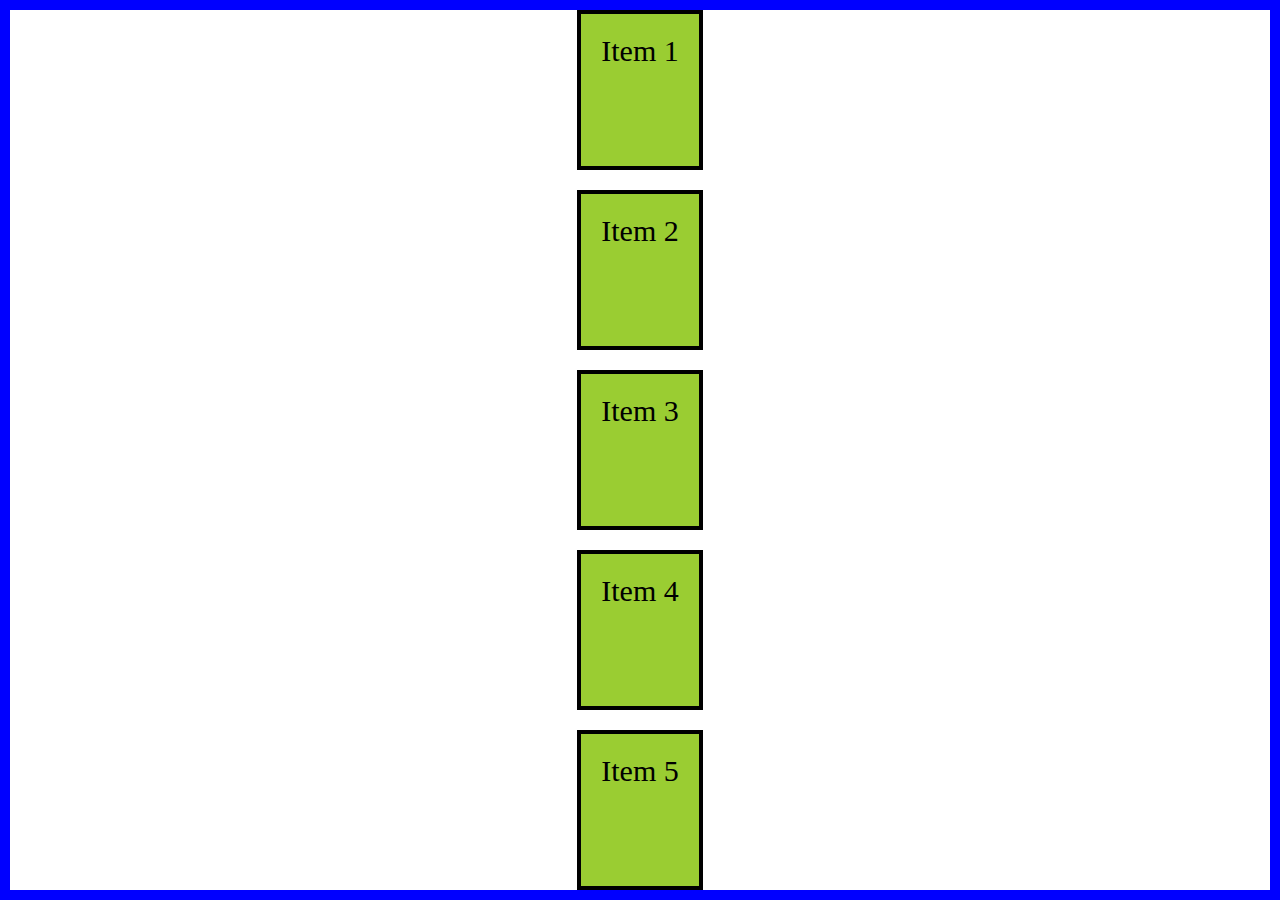
<file: index.html>
<!DOCTYPE html>
<html lang="en">
    <head>
        <title>Grid view</title>
        <link rel="stylesheet" type="text/css" href="style.css">
    </head>
    <body>
        <div class="grid-container">
        <div class="grid-item grid-item-1">Item 1</div>
        <div class="grid-item grid-item-2">Item 2</div>
        <div class="grid-item grid-item-3">Item 3</div>
        <div class="grid-item grid-item-4">Item 4</div>
        <div class="grid-item grid-item-5">Item 5</div>
    </div>
    </body>

</html>
</file>
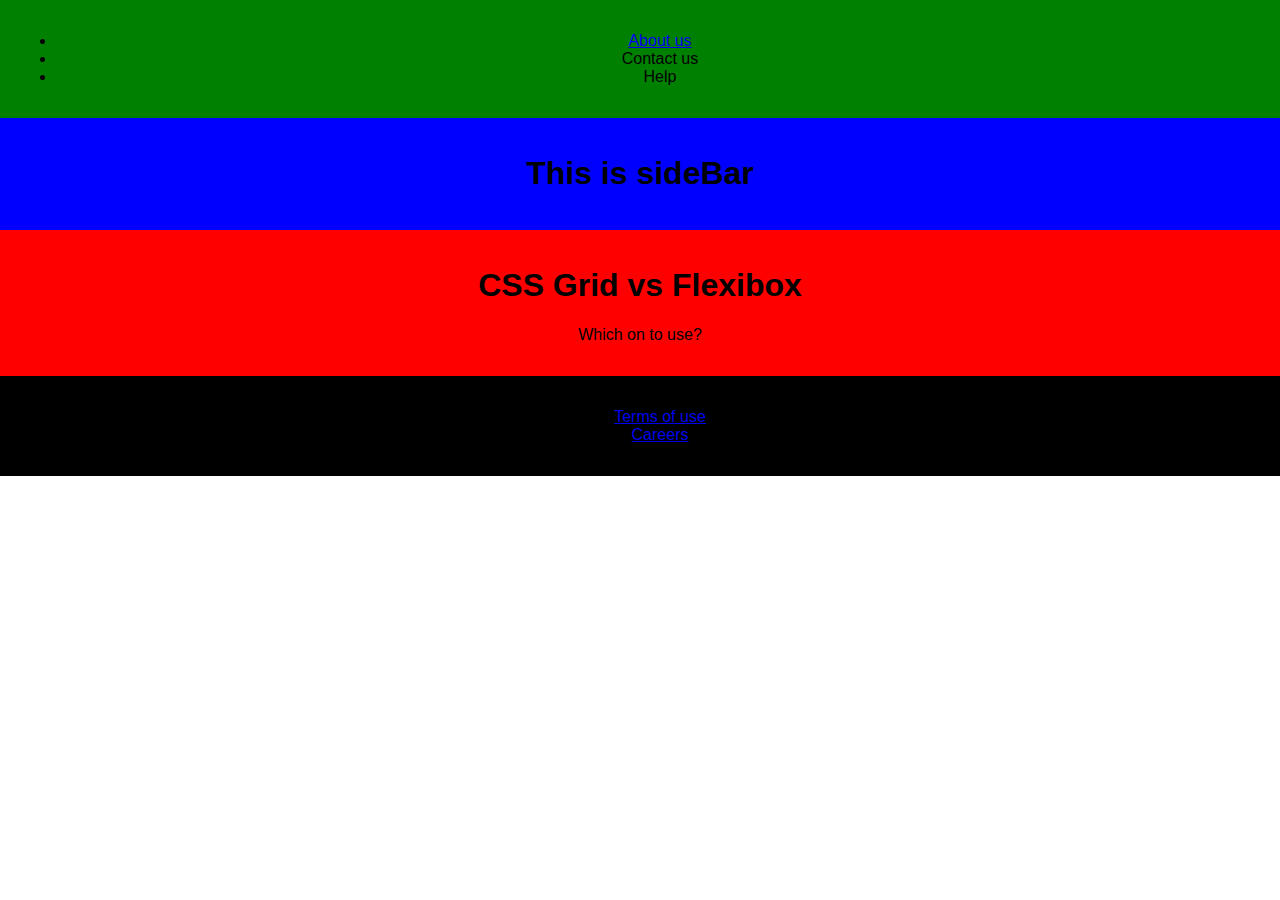
<file: GridVsFlexBox/index.html>
<!DOCTYPE html>
<html lang="en">
    <head>
        <meta charset="UTF-8">
        <meta name="viewsport" content="width=device-width, initial-scale=1.0">
        <title>Grid VS FlexBox</title>
        <link rel="stylesheet" href="style.css">
    </head>
    <body>
        <header>
            <ul class="navigation-list">
            <li class="navigation-item"><a href="#">About us</li>
            <li class="navigation-item"><a href="#"></a>Contact us</li>
            <li class="navigation-item"><a href="#"></a>Help</li>
            </ul>
        </header>
        <aside>
            <h1>This is sideBar</h1>
        </aside>
        <main>
            <h1>CSS Grid vs Flexibox</h1>
            <p>Which on to use?</p>
        </main>
        <footer>
            <ul class="navigation-list">
                <li class="navigation-item"><a href="#">Terms of use</a></li>
                <li class="navigation-item"><a href="#">Careers</a></li>
            </ul>
        </footer>
    </body>
</html>
</file>
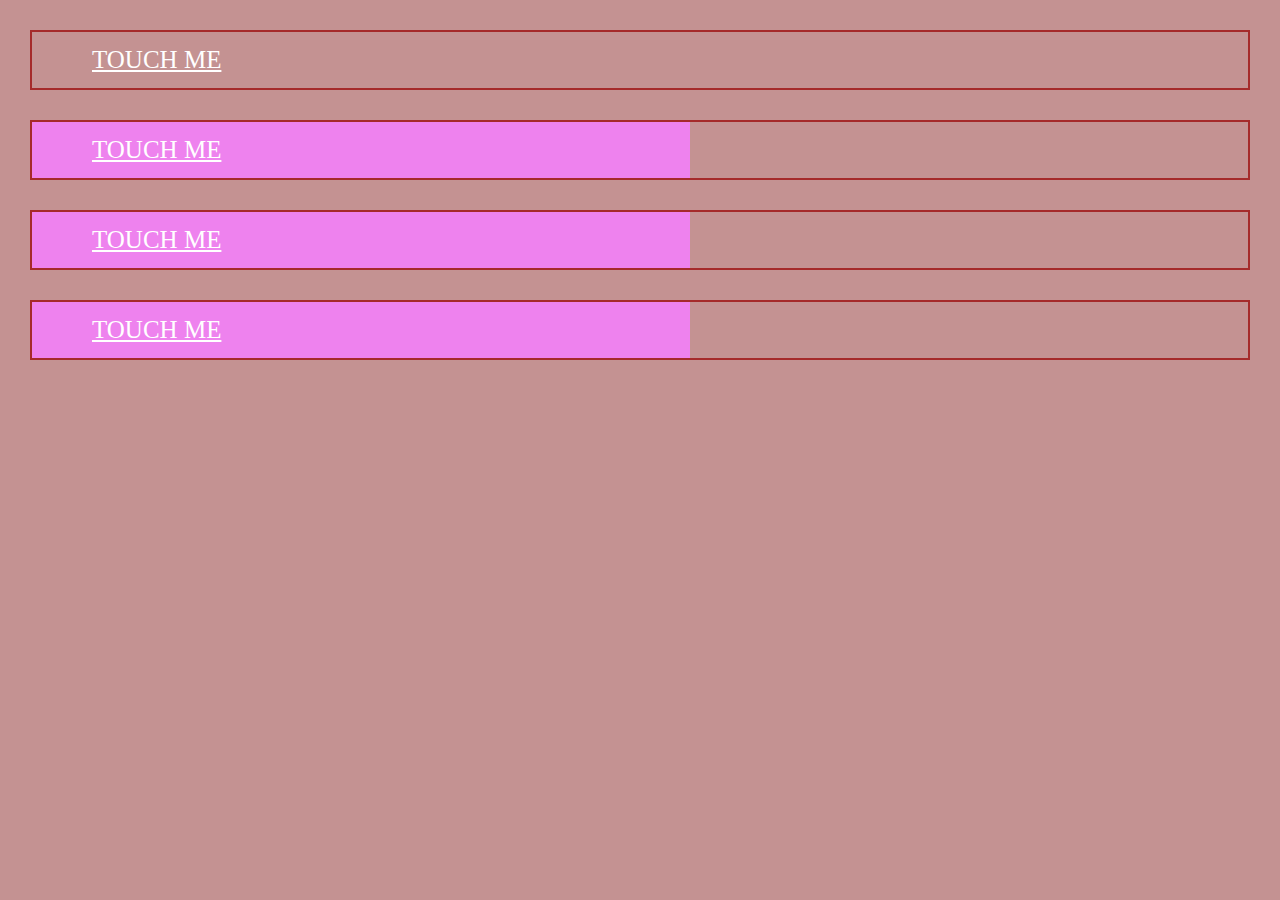
<file: GridVsFlexBox/Transition/HoverEfect/index.html>
<!DOCTYPE html>
<html lang="en">
    <head>
        <title>Hover example</title>
        <link rel="stylesheet" href="style.css">
    </head>
    <body>
        <div class="middle">
            <a href=" " class="btn btn1">Touch Me</a>
            <a href=" " class="btn btn2">Touch Me</a>
            <a href=" " class="btn btn3">Touch Me</a>
            <a href=" " class="btn btn4">Touch Me</a>
        </div>
    </body>
</html>
</file>
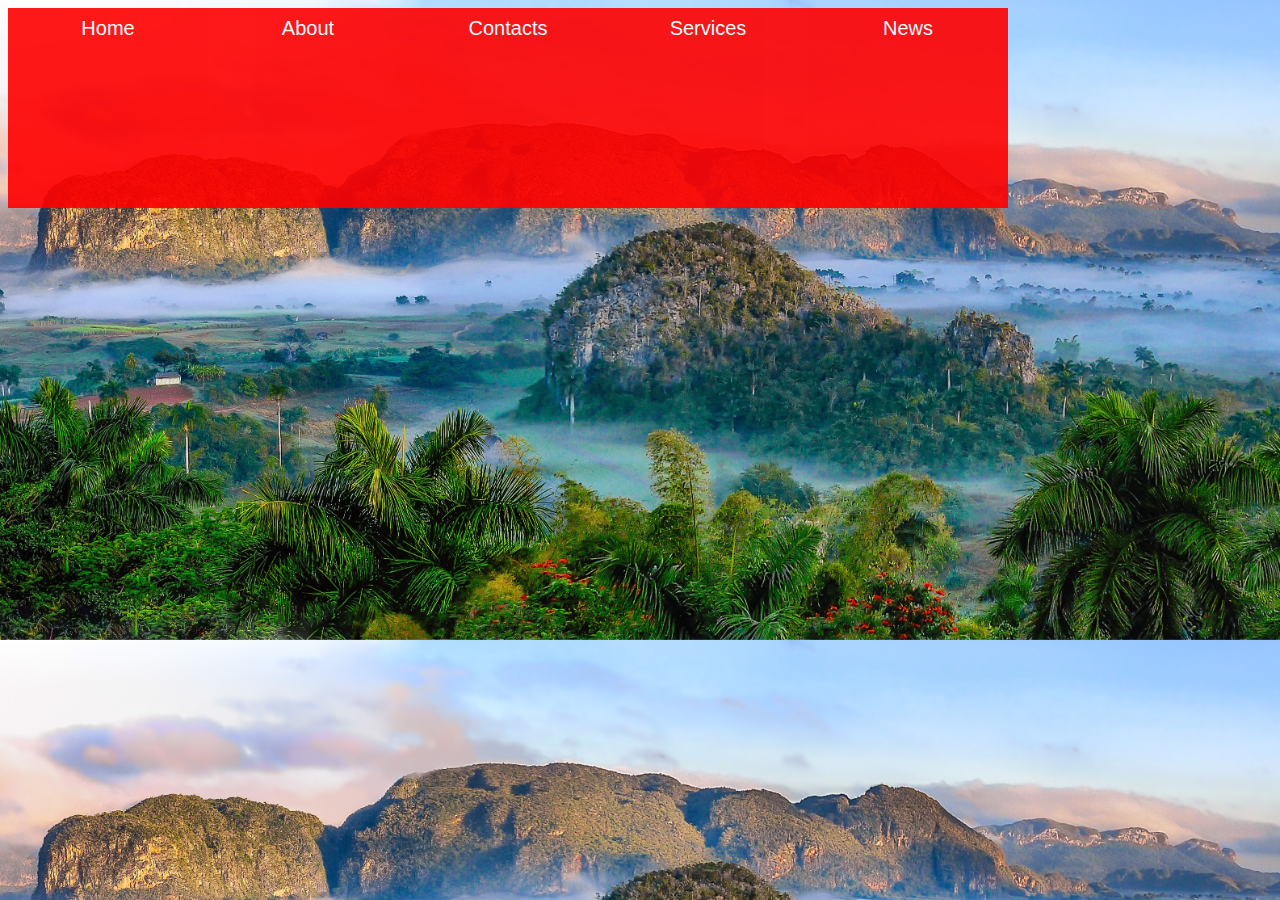
<file: GridVsFlexBox/Transition/HoverEfect/CSSEffect/NavBar/index.html>
<!DOCTYPE html>
<html lang="en">
    <head>
        <title>Navigation Bar</title>
        <link rel="stylesheet" href="style.css">
    </head>
    <body>
        <ul>
            <li><a href="#">Home</a></li>
            <li><a href="#">About</a>
            <ul>
            <li><a href="#">Team</a></li>
            <li><a href="#">Client</a></li>
            <li><a href="#">Careers</a></li>
            <li><a href="#">Legacy</a></li>
        </ul>
        </li>
        <li><a href="#">Contacts</a>
        <ul>
            <li><a href="#">Email</a></li>
            <li><a href="#">Phone</a></li>
            <li><a href="#">linkedIn</a></li>
            <li><a href="#">Tweeter</a></li>
        </ul>
    </li>
        <li><a href="#">Services</a></li>
        <li><a href="#">News</a></li>

  </ul>

    </body>
</html>
</file>
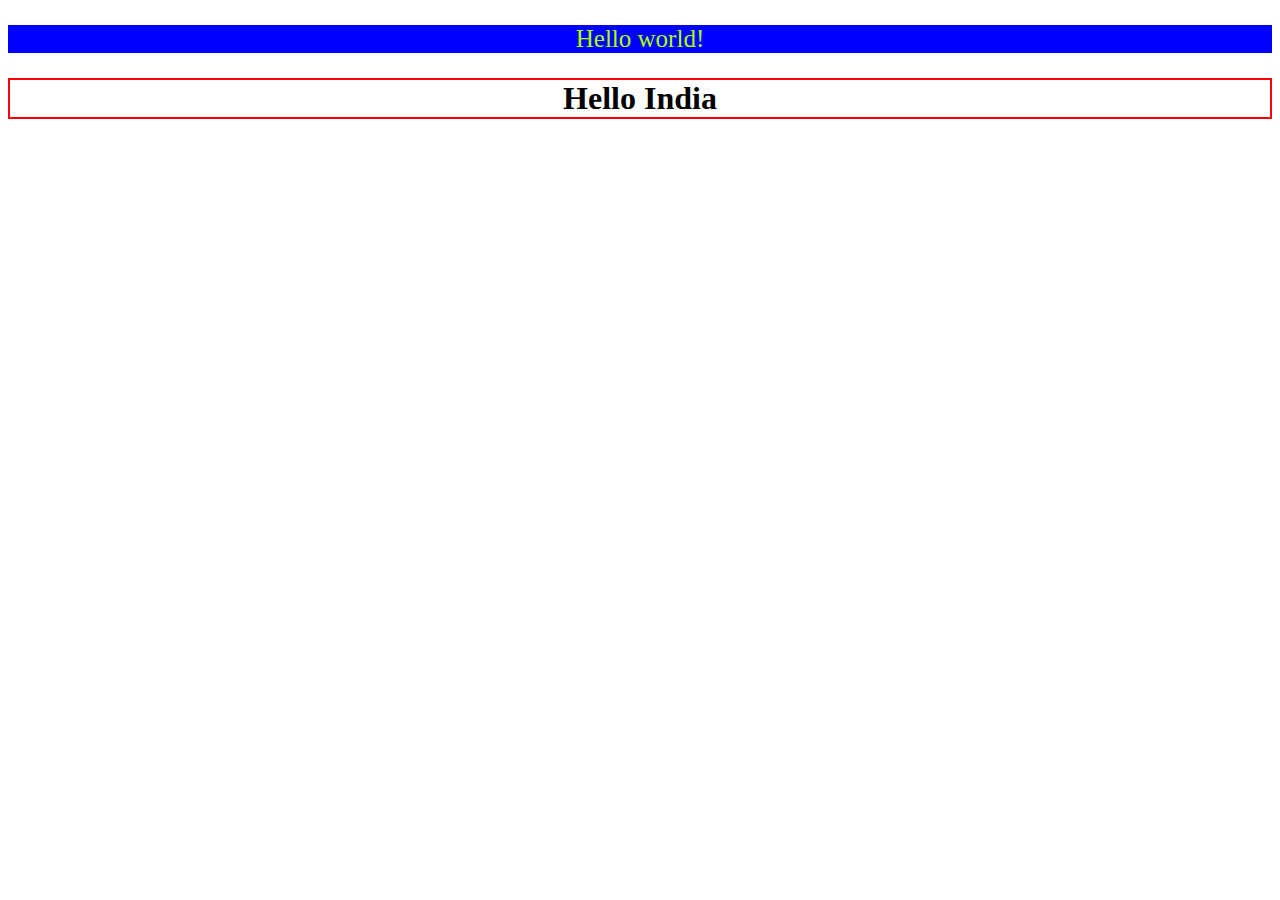
<file: BackgroundColor.html>
<!DOCTYPE html>
<html lang="en">
    <head>
        <title>Background color</title>
        <style type="text/css">
            p{
                background-color: blue;
                font-size: 25px;
                color: rgb(172, 255, 000);
            }
            h1{
                border: 2px solid;
                border-color: red;
            }
        </style>
    </head>
    <body align="center">
        <p>Hello world!</p>
        <h1>Hello India</h1>
    </body>
</html>
</file>
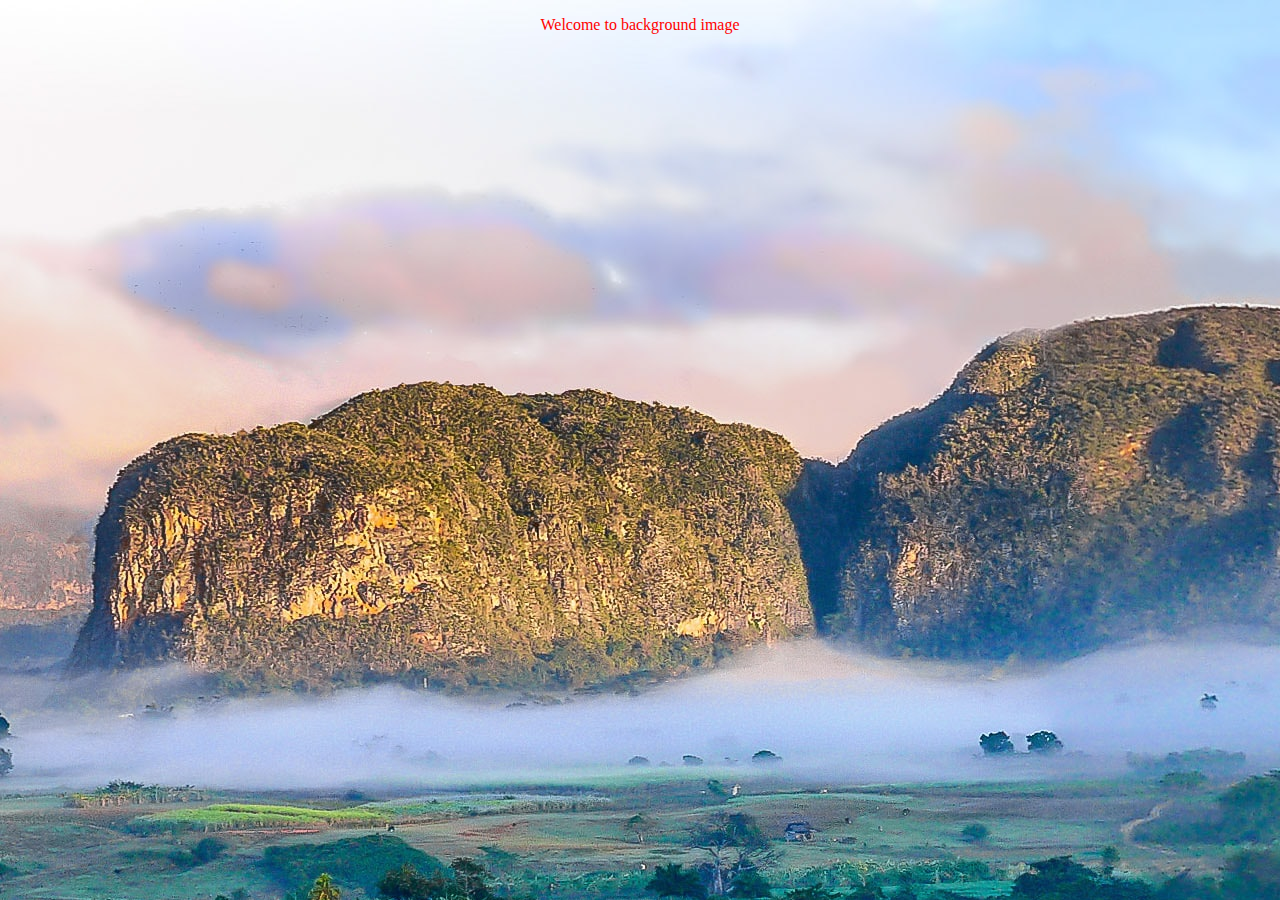
<file: backgroundimg.html>
<!DOCTYPE html>
<html lang="en">
    <head>
        <title>Background img</title>
        <style type="text/css">
            body{
                background-image: url("nature.jpg");
                background-size: auto;
                background-repeat: no-repeat;
            }
            p{
                color: red;
                text-align: center;
            }
        </style>
    </head>
    <body>
        <p>Welcome to background image</p>
    </body>
</html>
</file>
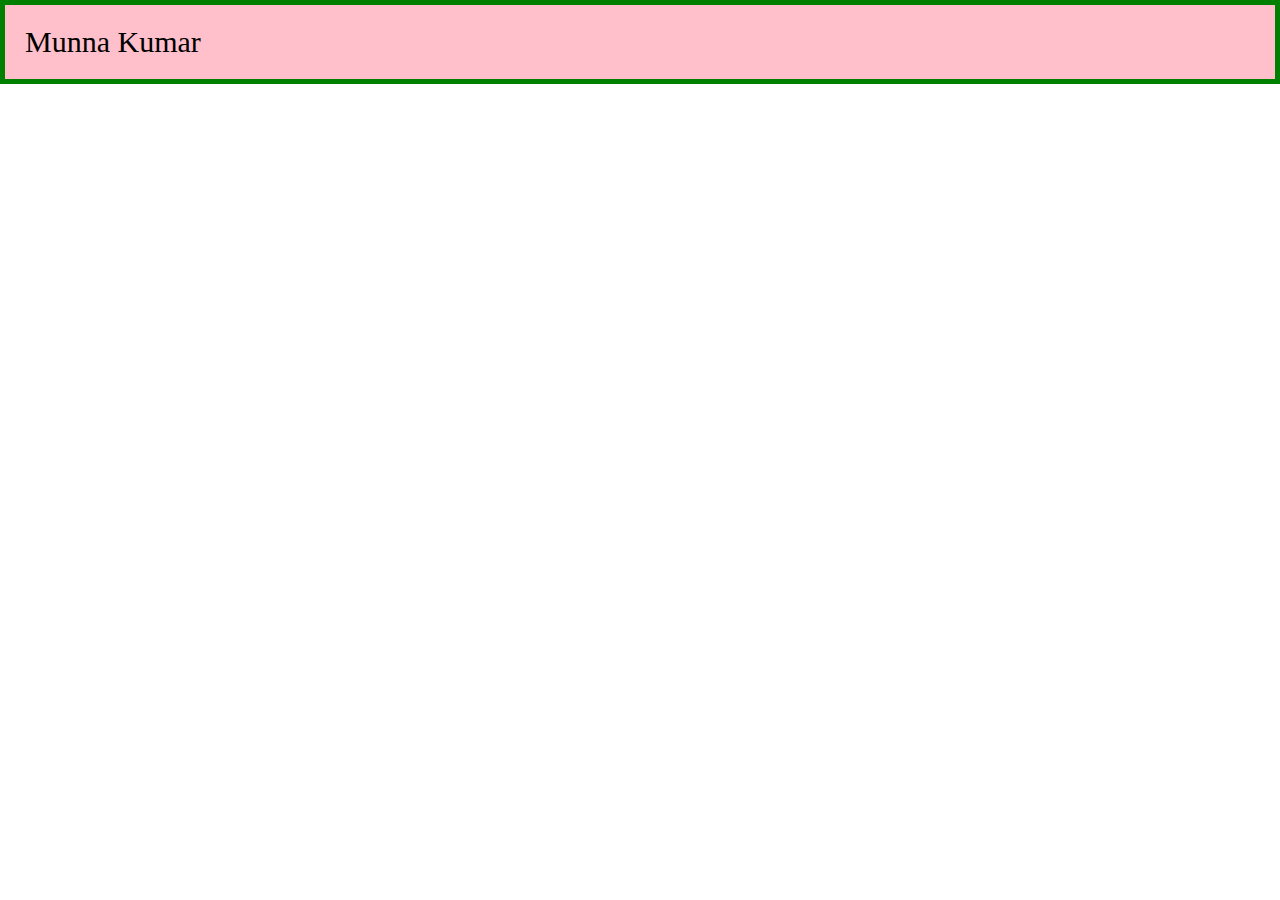
<file: Border.html>
<!DOCTYPE html>
<html lang="en">
    <head>
        <title>padding</title>
        <style type="text/CSS">
            body{
                margin: 0;
                padding: 0;
                font-size: 30px;
            }
            .box{
                background-color: pink;
                border: 5px solid green;
                padding: 20px;
            }
        </style>
    </head>
    <body>
        <div class="box">Munna Kumar</div>
    </body>

</html>
</file>
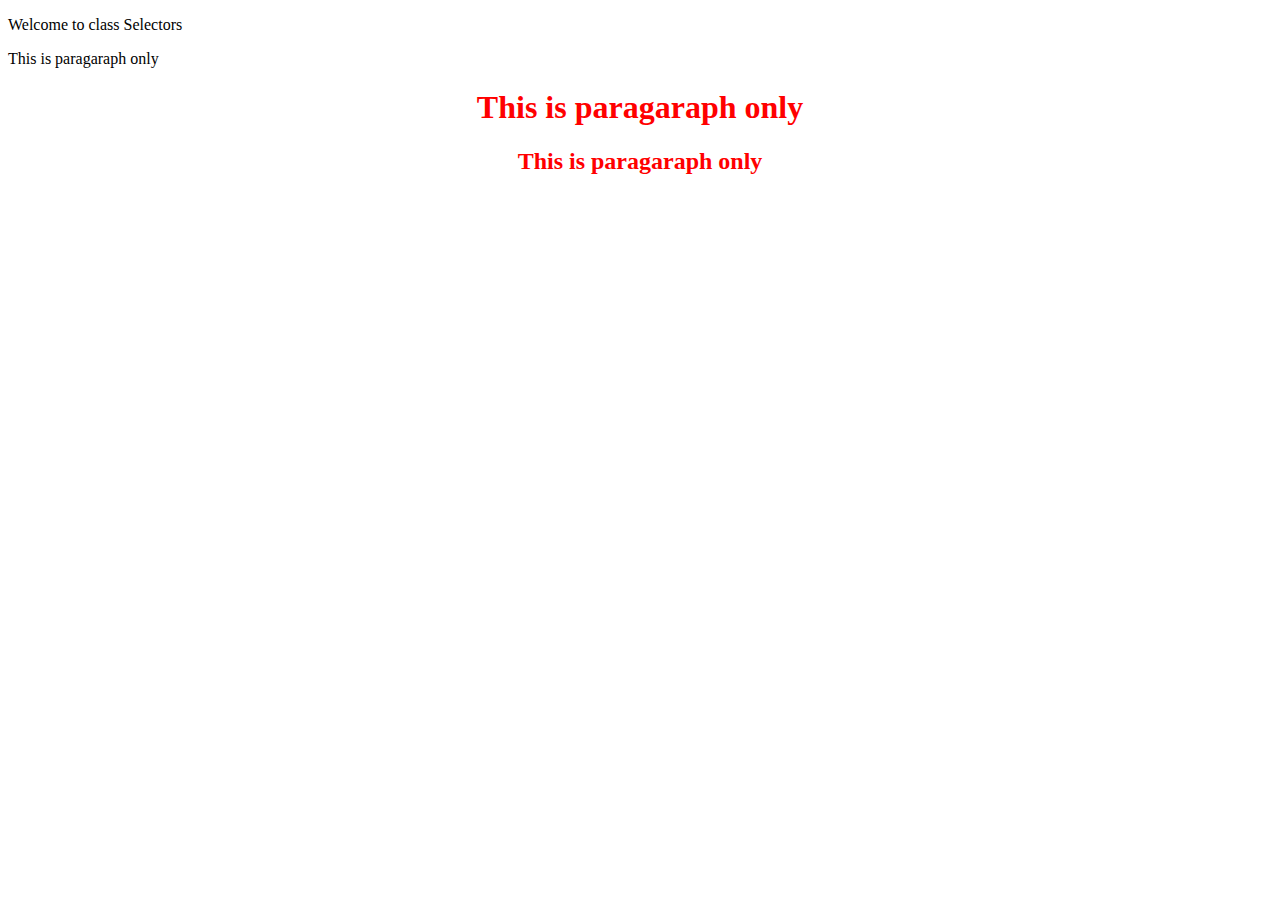
<file: ClassSelectors.html>
<!DOCTYPE html>
<html lang="en">
    <head>
        <title>Class Selectors</title>
        <style type="text/CSS">
            h1,h2 {
                color: red;
                text-align: center;
            }
        </style>
    </head>
    <body>
        <p class="class1">Welcome to class Selectors</p>
        <p>This is paragaraph only</p>
        <h1>This is paragaraph only</h1>
        <h2>This is paragaraph only</h2>

    </body>
</html>
</file>
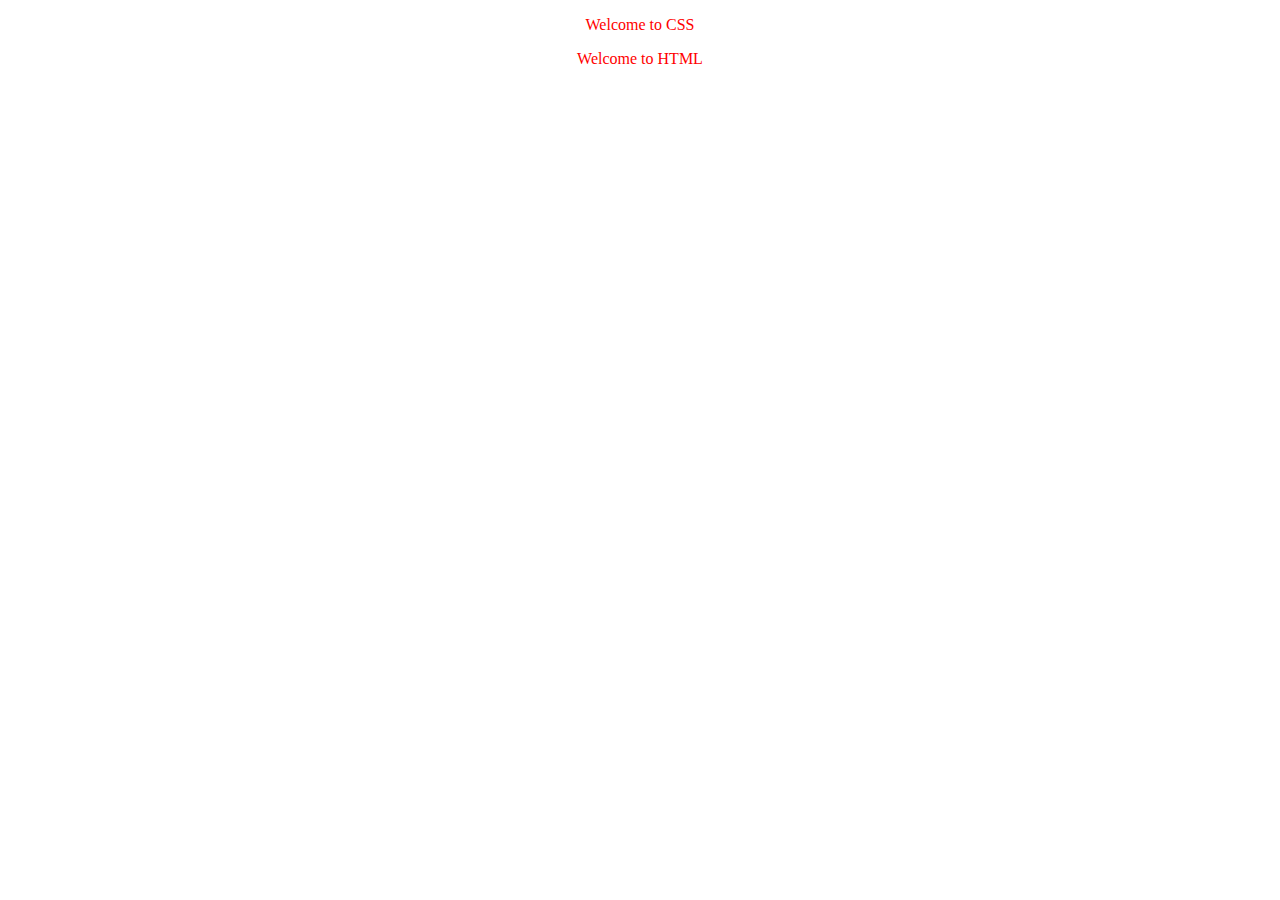
<file: CssElementSelectors.html>
<!DOCTYPE html>
<html lang="en">
    <head>
        <title>CSS Selectors</title>
        <style type="text/CSS">
            p{
                text-align: center;
                color: red;
            }
        </style>
    </head>
    <body>
        <p>Welcome to CSS</p>
        <p>Welcome to HTML</p>
    </body>
</html>
</file>
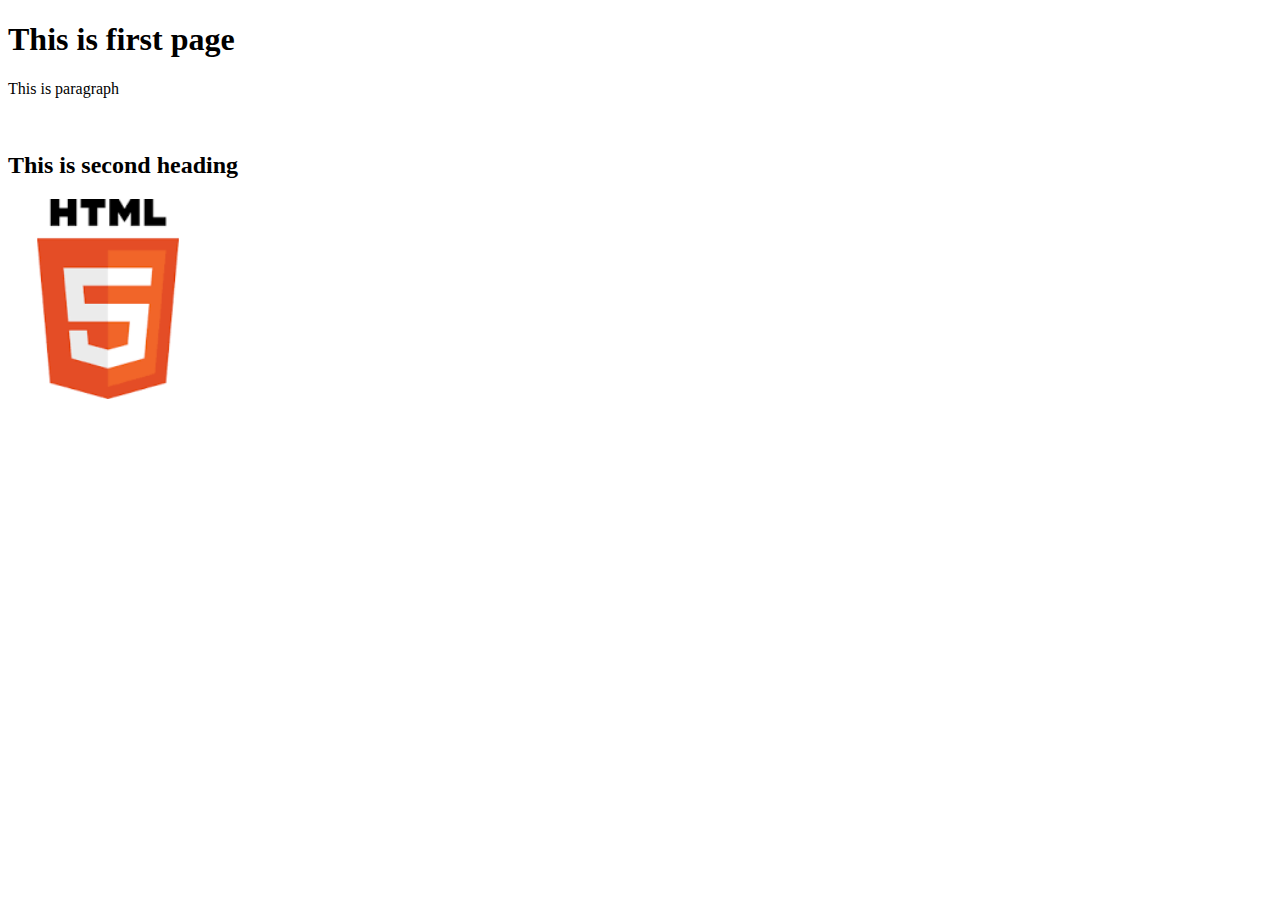
<file: First.html>
<!DOCTYPE html>
<html lang="en">
    <head>
        <title>First Page</title>
    </head>
    <body>
        <h1>This is first page</h1>
        <p>This is paragraph</p><br>
        <h2>This is second heading</h2>
        <img src="download.png" width="200" height="200">
    </body>

</html>
</file>
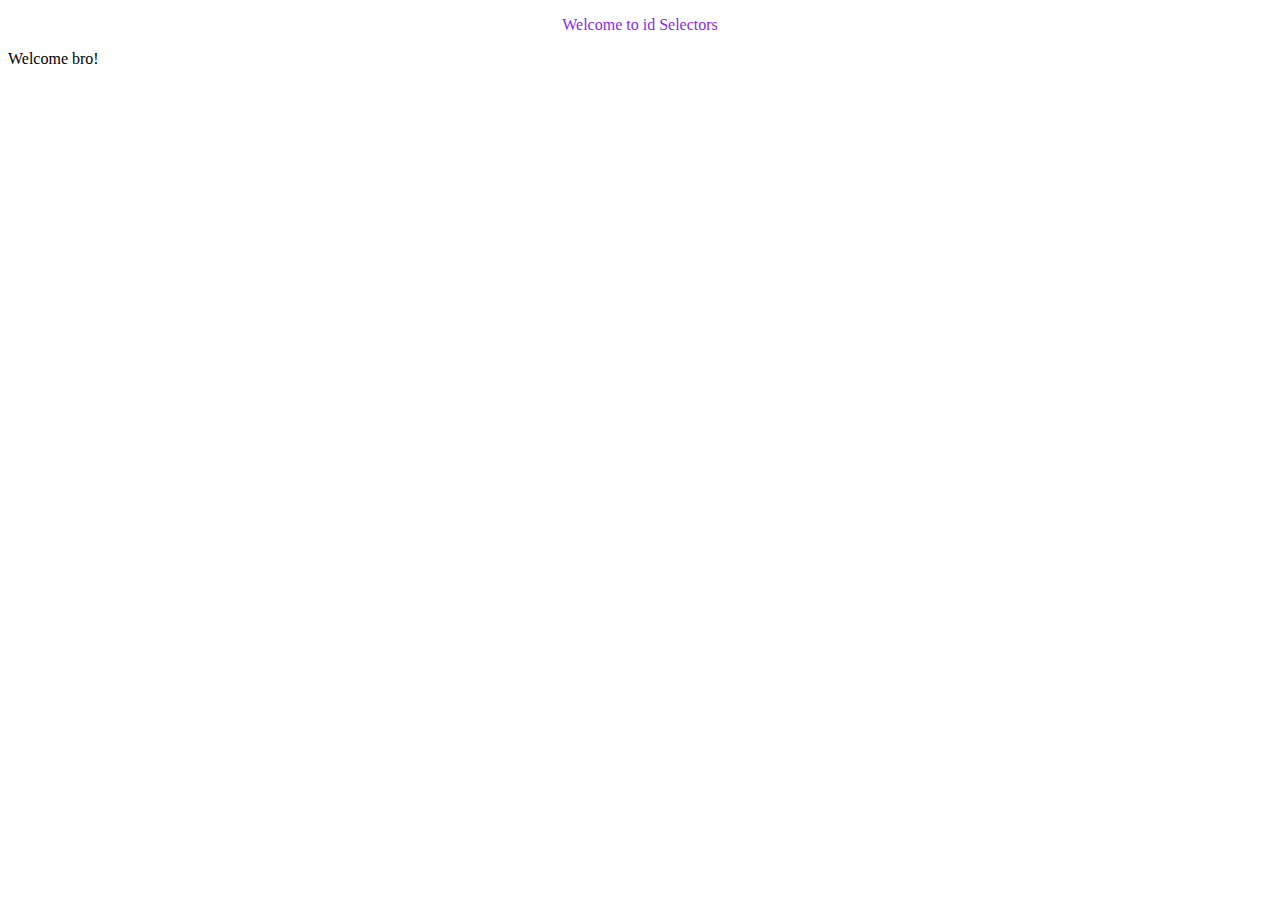
<file: IdSelector.html>
<!DOCTYPE html>
<html lang="en">
    <head>
        <title>Id Selectors</title>
        <style type="text/CSS">
            #para{
                text-align: center;
                color: blueviolet;
            }
        </style>
    </head>
    <body>
        <p id="para">Welcome to id Selectors</p>
        <p>Welcome bro!</p>
    </body>

</html>
</file>
<file: style.css>
*{
    margin: 0;
    padding: 0;
    box-sizing: border-box;
    font-size: 30px;
}
.grid-container{
    display: grid;
    grid-template-columns: 100px, 150px;
    grid-row-gap: 20px;
    grid-column-gap: 30px;
    height: 100vh;
    border: 10px solid blue;
    justify-content: center;
}
.grid-item{
    background-color: yellowgreen;
    border: 4px solid black;
    padding: 20px;
}
</file>
<file: GridVsFlexBox/style.css>
* {
    box-sizing: border-box;
}
body{
    font-family: sans-serif;
    margin: 0px;
}
header,
aside,
main,
footer{
    padding: 16px;
    text-align: center;
}
header{
    background: green;
}
aside{
    background: blue;
}
main{
    background: red;
}
footer{
    background: black;
}
</file>
<file: GridVsFlexBox/Transition/HoverEfect/style.css>
body{
    margin: 0px;
    padding: 0px;
    background: rgb(196, 146, 146);
}
middle{
    display: inline;
    position: absolute;
    top: 50px;
    left: 50px;
    transform: translate(-50%,-50%);
}
.btn{
    position: relative;
    display: block;
    color: white;
    font-size: 25px;
    font-family: montserrate;
    text-orientation: none;
    margin: 30px;
    border: 2px solid brown;
    padding: 14px 60px;
    text-transform: uppercase;
    overflow: hidden;
    transition: 1s all ease;

}
.btn::before{
    background: violet;
    content: "";
    width: 100%;
    height: 100px;
    position: absolute;
    top: 50px;
    left: 50px;
    transform: translate(-50%,-50%);
    z-index: -1;
    transition: all 0.6% ease;

}
.btn1::before{
    width: 100px;
    height: 0px;

}
</file>
<file: GridVsFlexBox/Transition/HoverEfect/CSSEffect/NavBar/style.css>
body{
    background-image: url("nature.jpg");
    background-size: cover;
    font-family: Arial;
}
ul{
    margin: 0px;
    padding: 0px;
    list-style: none;
}

ul li{
    float: left;
    width: 200px;
    height: 200px;
    background-color: red;
    opacity: .9;
    line-height: 40px;
    text-align: center;
    font-size: 20px;
}
ul li a{
    text-decoration: none;
    color: azure;
    display: block;
}

ul li a:hover{
    background-color: green;
}

ul li ul li{
    display: none;
}

ul li:hover ul li{
    display: none;
}
</file>
